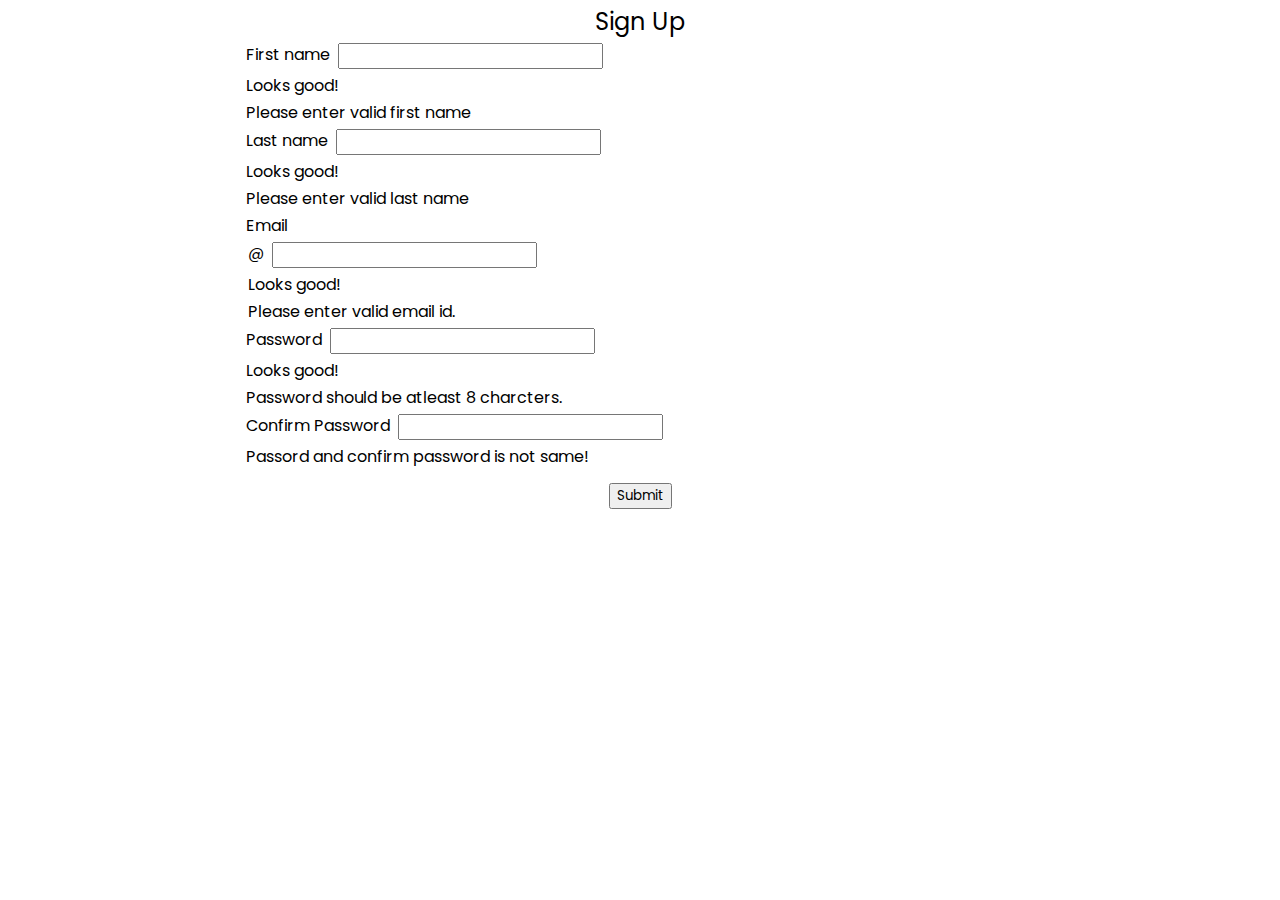
<file: signup.html>
<!DOCTYPE html>
<html lang="en">
<head>
    <meta charset="UTF-8">
    <meta http-equiv="X-UA-Compatible" content="IE=edge">
    <meta name="viewport" content="width=device-width, initial-scale=1.0">
    <link rel="stylesheet" href="./style.css">
    <link href="https://cdn.jsdelivr.net/npm/bootstrap@5.2.1/dist/css/bootstrap.min.css" rel="stylesheet" integrity="sha384-iYQeCzEYFbKjA/T2uDLTpkwGzCiq6soy8tYaI1GyVh/UjpbCx/TYkiZhlZB6+fzT" crossorigin="anonymous">
    
    <title>Signup</title>
</head>
<body>
    <div class="contaner">
        <div class="signup" id="signup">
            <h2 style="text-align:center">Sign Up</h2>
            <form class="row g-3" id="signup-form">
              <div class="col-md-6">
                <label for="firstname" class="form-label">First name</label>
                <input type="text" class="form-control" id="firstname"  required onblur="signup('first_name')">
                <div class="valid-feedback" id="first-valid">
                  Looks good!
                </div>
                <div class="invalid-feedback" id="first-invalid" >
                  Please enter valid first name
                </div>
              </div>
              <div class="col-md-6">
                <label for="lastname" class="form-label">Last name</label>
                <input type="text" class="form-control" id="lastname"  required onblur="signup('last_name')">
                <div class="valid-feedback" id="last-valid">
                  Looks good!
                </div> 
                <div class="invalid-feedback" id="last-invalid">
                  Please enter valid last name
                </div>
              </div>
              <div class="col-md-6">
                <label for="emil" class="form-label">Email</label>
                <div class="input-group has-validation">
                  <span class="input-group-text" id="inputGroupPrepend">@</span>
                  <input type="text" class="form-control" id="email" aria-describedby="inputGroupPrepend" required onblur="signup('email')">
                  <div class="valid-feedback" id="email-valid">
                      Looks good!
                    </div>
                  <div class="invalid-feedback" id="email-invalid">
                    Please enter valid email id.
                  </div>
                </div>
              </div>
              <div class="col-md-6">
                <label for="password" class="form-label">Password</label>
                <input type="password" class="form-control" id="password" required onblur="signup('password')">
                <div class="valid-feedback" id="password-valid">
                  Looks good!
                </div>
                <div class="invalid-feedback" id="password-invalid">
                  Password should be atleast 8 charcters.
                </div>
              </div>
              
              <div class="col-md-6">
                <label for="confirmpassword" class="form-label">Confirm Password</label>
                <input type="password" class="form-control" id="confirmpassword" required onblur="signup('confirmpassword')">
               
                <div class="invalid-feedback" id="confirmpassword-invalid">
                  Passord and confirm password is not same!
                </div>
              </div>
             
              <div class="col-12">
                <button class="btn btn-primary" type="button" onclick="signup('all')">Submit</button>
              </div>
            </form>
          </div>
    </div>
    <script src="./script.js"></script>
</body>
</html>
</file>
<file: style.css>
@import url('https://fonts.googleapis.com/css2?family=Mukta:wght@300;400&family=Poppins:wght@300;400;500&display=swap');



*{
    margin:2px;
    font-family: 'Poppins';
    font-style: normal;
    font-weight: 400;
    font-display: swap;
    /* background-color: rgba(196, 232, 248, 0.479); */
}

.header
{
    margin:2px;
    width: 100%;
   
    text-align: center;
    /* display: flex;
    justify-content:space-between; */
}
.header .mediaicon
{
  width: 30%;
  display: flex;
  justify-content: space-between;
}
.header .header-nav
{
    margin:2px;
    width:100%;
    height: 60px;
    display: flex;
    justify-content: space-between;
    background-color: rgba(201, 222, 245, 0.795);
    padding: 3px;
    border-radius: 5px;
    box-shadow: -2px 2px 10px lightsalmon;
}
.title h1
{
    font: size 10px;
font-family: 'Times New Roman', Times, serif;
}
.login
{
    display: flex;
    justify-content: space-between;
}
.login i
{

    align-self:center
}
.login .button
{
    background-color: #4CAF50;
    
    /* border: none; */
    color: white;
    padding: 10px 20px;
    text-align: center;

    /* text-decoration: none; */
    display: inline-block;
    font-size: 15px;
    margin: 4px 2px;
    cursor: pointer;
    border-radius: 15px;
}

.info
{
    display: flex;
    justify-content: space-between;
    margin:0px;
    /* background-color:rgba(169, 206, 223, 0.719); */
    width: 100%;
    height: 70vh;
    background-image:url(./images/header.png);
    
    background-size:cover;
    background-position:center;
    background-repeat: no-repeat;
}
 
.info .enroll
{
   /* background-color: antiquewhite; */
    width: 40%;
    display: flex;
    flex-direction: column;
    justify-content:center;
    
}
.enroll h3
{
    text-align:right;
    word-wrap:initial;
}

.info .enroll .button
    
   {
    align-self:center;
    background-color: #6042e6;
    color: rgb(238, 241, 217);
    padding: 10px 20px;
    
    width: fit-content;
   
    font-size: 18px;
    margin: 35px 2px;
    cursor: pointer;
    border-radius: 15px;
}

.info .navdiv
{
    display: block;
   
}
/* ----------------- */
  .services
  {
    display: flex;
    justify-content: space-between;

  }  

  .services .card
  {
    
    align-items:baseline;
    border-radius: 10px;
    text-align: center;
    padding: 1px;
    margin: 10px;
    border: none;
    
  }
  .services .card:hover
  {
    background-color: rgba(245, 235, 235, 0.267);
    box-shadow: 3px -3px 5px lightgray;
    cursor: pointer;
  }
  .services .card img
  {
    width: 100% !important;
    height: 250px;
    border-radius: 10px;
  }
  .card .card-body
  {
    display: flex;
    flex-direction: column;
    justify-content:space-between;
  }
  .card-title
  {
    background-color: rgb(238, 180, 121);
    text-align: center;
    box-shadow: 2px 2px 10px rgb(165, 170, 170);
    border-radius: 6px;
  }
  .card-text
  {
    margin-top: 2px;
    text-align:justify;
  }
  
  .services .card .btn
  {
    height: auto;
    background-color:rgba(44, 2, 61, 0.884);
    border-radius: 50px;
    width:fit-content;
    align-self: center;
  }
  /* --------------- */
  .classinfo
  {
    /* background-color: rgba(255, 251, 247, 0.425); */
    margin: 15px;
    padding: 3px;
    display: flex;
    flex-direction: row;
    justify-content:space-between;
    color: rgba(35, 35, 102, 0.877);
    /* box-shadow: -2px 5px 10px lightsteelblue; */
  }
  .classinfo img
  {
    width: auto;
    height: auto;
    border: none;
    border-radius: 30px;
  }
  .para
  {
    padding: 80px;
    display: flex;
    justify-content:space-evenly;
    flex-direction: column;
    align-items: center;
    text-align:justify;
    font-family:Verdana, Geneva, Tahoma, sans-serif;
    font-size: larger;
  }
  /* ----------------- */
  /* .whyus .bg-image
  {
    
    z-index: 0;
    
    width: auto;
    height: 60vh;
    background-image: url(./images/whyus_background.jpg);
    
    filter: blur(2px);
  } */
  .whyus h2
  {
    /* background-color: #9cc4f6; */
    padding-top: 45px;
    text-align: center !important;
    color: rgb(247, 242, 242);
    text-shadow: 3px 5px 3px rgba(238, 8, 8, 0.5);
    -webkit-text-stroke: 1px rgb(19, 2, 2);
  }
  .whyus
  {
  
   
    padding:2px;
    width: 100%;
    height: auto;
    /* z-index: 1; */
    background-image: url(./images/whyus_background.jpg);;

  }
  .whyus .bg-img
  {
    position:absolute;
    width: 100%;
    height: auto;
    z-index: -1;
   
    -webkit-filter: blur(5px); /* Safari 6.0 - 9.0 */
    filter: blur(2px);
    opacity: 0.6;
  }
  .content
  {
    
    display:flex;
   flex-direction: row;
    justify-content:space-evenly;
    color: rgb(3, 35, 63);
    font-size: larger;
     }
  .content img
  {
    margin-top: 30px;
    width: 80px;
    height: 80px;
   
    
  }
 
  .content ul
  {
    list-style: none;
  }
  .content .leftcontent
  {
    /* margin-left: 200px; */
   
   
    /* position: absolute;
    right: 10px; */
    margin-top: 1%;
    padding: 10px;
    width: 50%;
    
  }
  
  .content .rightcontent
  {
    margin-top: 1%;
    padding: 10px;
    width: 50%;
   
  }
  /* ---------Gallary----- */
  .gallary
  {
    width: 100%;
    height: 50vh;
    /* background-color: #4CAF50; */
    
  }
  .gallary .images
  {
    display: flex;
    flex-direction: row;
    margin-top: 10px;
    margin-left: 10px;
    margin-right: 15px;
    overflow-x: scroll;
  }
 .gallary .images>img
 {
  width: 35%;
  border-radius: 20px;
  box-shadow: 3px -3px 1px rgba(243, 103, 103, 0.158);
  justify-content: space-between;
  margin: 5px;
 }
.gallary h3
{
  
  margin-top: 40px;
  text-align: center;
  font-family: Poppins;
  font-size:xx-large;
}

/* contactus */
.ourinfo
{
background-color: #d5f3f8;
text-align: center;
}
/* Signup */
.title
{
    
   margin: auto;
    width: 100%;
}

.signup
{
    width: 800px;
    margin: auto;
}
.col-12
{
    text-align: center;
    padding: 10px;
}
/* media query */
@media screen and (max-width: 786px)
{
    
   .header .title h1
{
    font-size: 15px;
}
.info 
{
  height: 100vh;
  overflow: hidden;
}

.info .nav 
{
  display: flex;
  flex-direction: column;
  justify-content: space-between;
}
.classinfo
{
  display: flex;
  flex-direction: column;
  justify-content:space-between;

}
.classinfo .pic img
{
  width: 400px;
}
.whyus .content
{
  display:flex;
  flex-direction: column;
   justify-content:space-evenly;
}
.whyus .bg-img
  {
    position:absolute;
    width: 100%;
    height: 80vh;
    z-index: -1;
   
    -webkit-filter: blur(5px); 
    filter: blur(2px);
    
  }
  .content .leftcontent
  {
    width: 100%;
  }

  .content .rightcontent
  {
    width: 100%;
  }
  }
</file>
